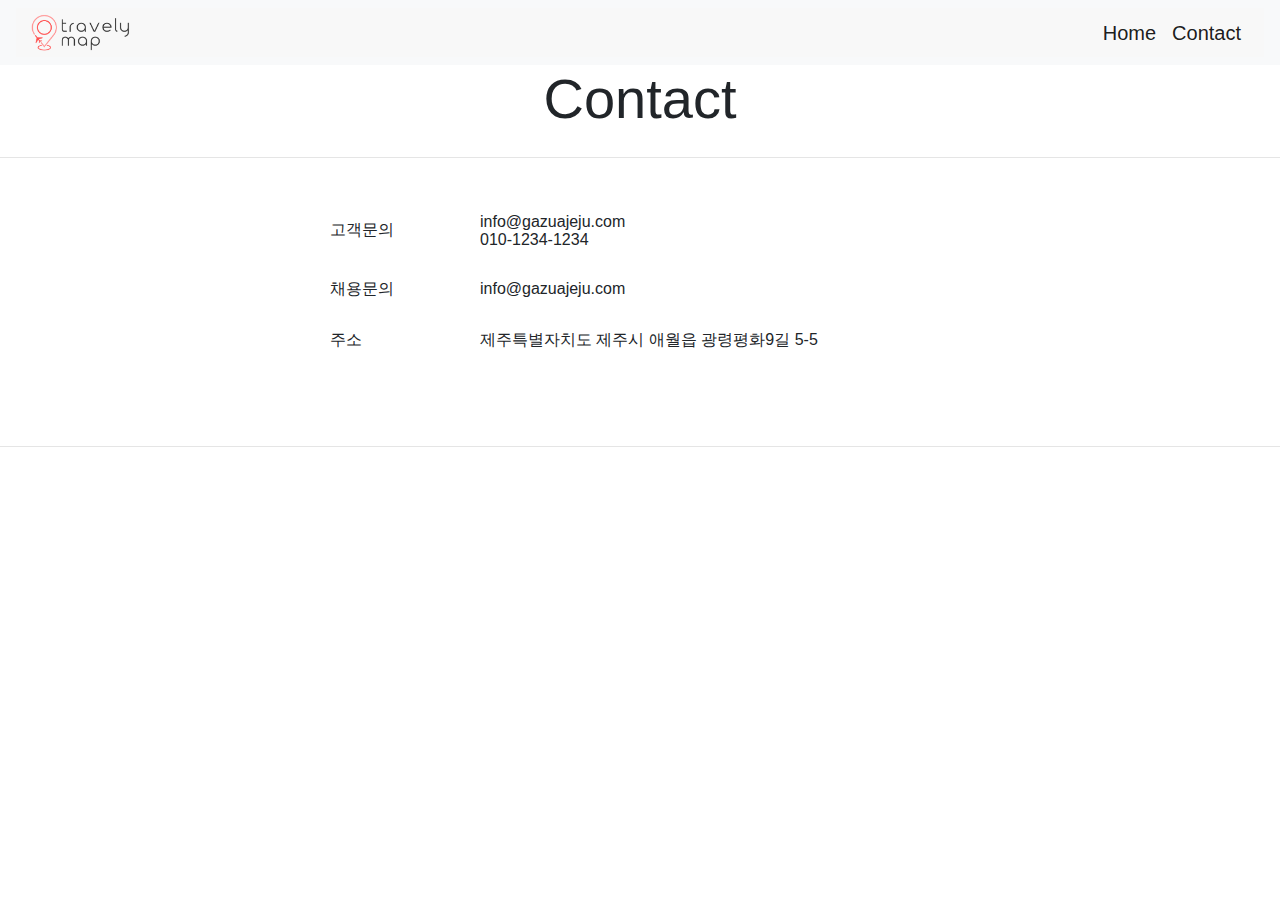
<file: contact.html>
<!DOCTYPE>
<html>
<head>
	<title>contact</title>
	<link rel="stylesheet" type="text/css" href="css/bootstrap.min.css">
 	<link rel="stylesheet" type="text/css" href="css/custom.css">
    <link href="https://fonts.googleapis.com/css?family=Lato" rel="stylesheet">
 	<meta name="viewport" content="initial-scale=1">

 </head>

 <body>

		<nav class="navbar navbar-expand-md navbar-light sticky-top bg-light">
				<div class="container-fluid">
					<a class="navbar-brand" href="index.html"><img src="img/travelymap.png" width="100px"></a>
					<button class="navbar-toggler" type="button" data-toggle="collapse" data-target="#navbarResponsive">
						<span class="navbar-toggler-icon"></span>
					</button>
					<div class="collapse navbar-collapse" id="navbarResponsive">
						<ul class="navbar-nav ml-auto">
							<li  class="nav-item active">
								<a class="nav-link" href="index.html">Home</a>
							</li>
							<li  class="nav-item active">
								<a class="nav-link" href="contact.html">Contact</a>
							</li>
						</ul>
					</div>
				</div>
			</nav>


	<div class="size" align="center">
		<div class="padding">
			<div class="row welcome text-center">
				<div class="col-12">
					<h1 class="display-4">Contact</h1>
				</div>
			</div>
		</div>

		
	   
			<hr><br/>

				<table border="0" height="50px" cellpadding="15">
					<tr>
						<td width="150px">고객문의</td><td width="500px">info@gazuajeju.com <br/> 010-1234-1234</td>
					</tr>
					<tr>
						<td>채용문의</td><td>info@gazuajeju.com</td>
					</tr>
					<tr>
						<td>주소</td><td>제주특별자치도 제주시 애월읍 광령평화9길 5-5</td>
					</tr>
				</table>
	   
			<p class="about"> </p><br/><br/>
	   
	   
			<hr><br/>
	   
		</div>

	



 	<script type="text/javascript" src="js/jquery-3.3.1.slim.min.js"></script>
	<script type="text/javascript" src="js/popper.min.js"></script>
	<script type="text/javascript" src="js/bootstrap.min.js"></script>
 </body>
 </html>
</file>
<file: css/custom.css>
img {
	display: block;
	margin: 0 auto;
}

h1 {
	font-family: 'Do Hyeon', sans-serif;
}

p {
	font-family: 'Do Hyeon', sans-serif;
}

/* index*/


.navbar-nav {
	display: flex;
	font-size: 20px;
}

.mobile {
	display: none;
}


.video-container {
	width: 100%;
	height: 100vh;
	overflow: hidden;
	display: flex;
	justify-content: center;
	align-items: center;
}
.video-container video{
	position: absolute;
	top: 0;
	left: 0;
	object-fit: cover;
	width: 100%;
	height: 100%;
	pointer-events: none;
}

.video-container .content {
	z-index: 1;
	color: white;
	text-align: center;
}

.main {
	background-color: rgb(233, 101, 101);
	width: 100%;
	height: 590px;
	padding: 20px;
}

.mb-5 {
	margin-bottom: 50px !important;
}

.container-fluid {
	background-color: rgb(248,248,248);
}

footer {
	text-align: center;
	background: rgb(170,170,170);
	padding: 25px;
}
</file>
